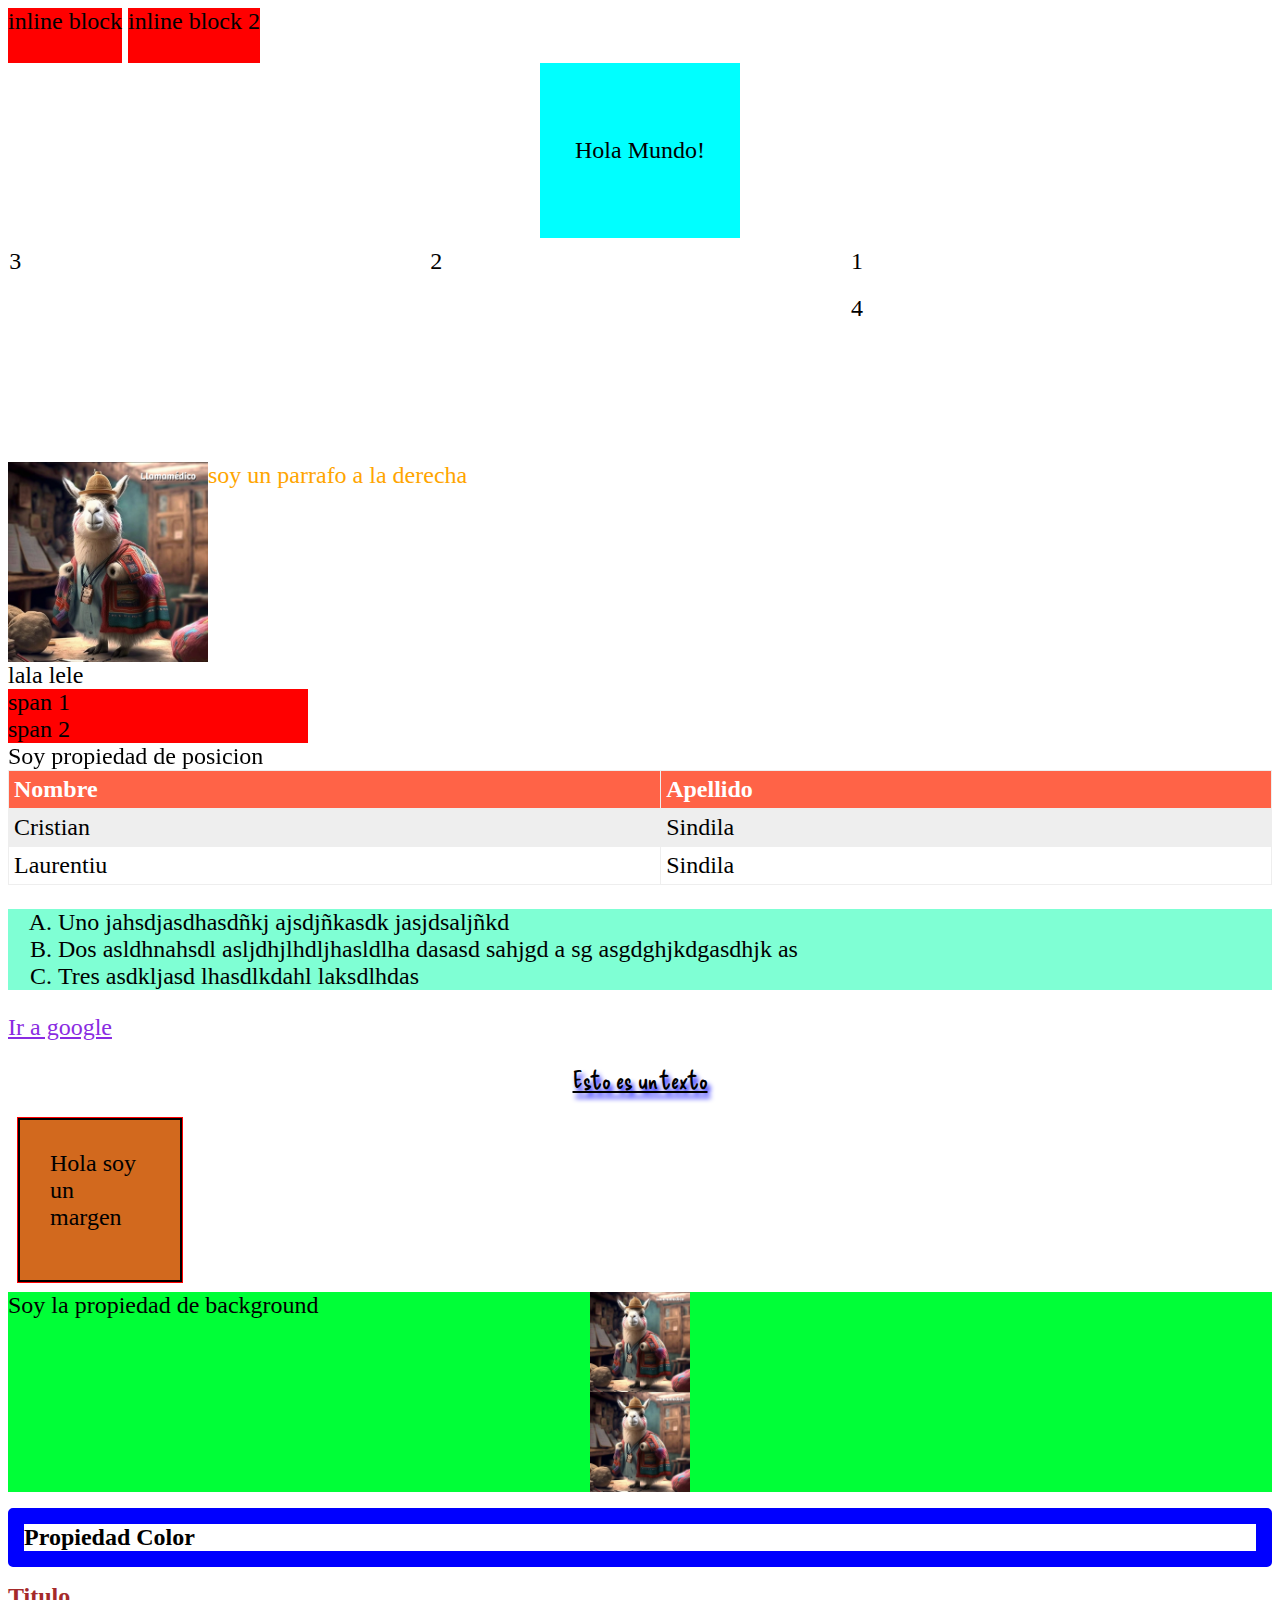
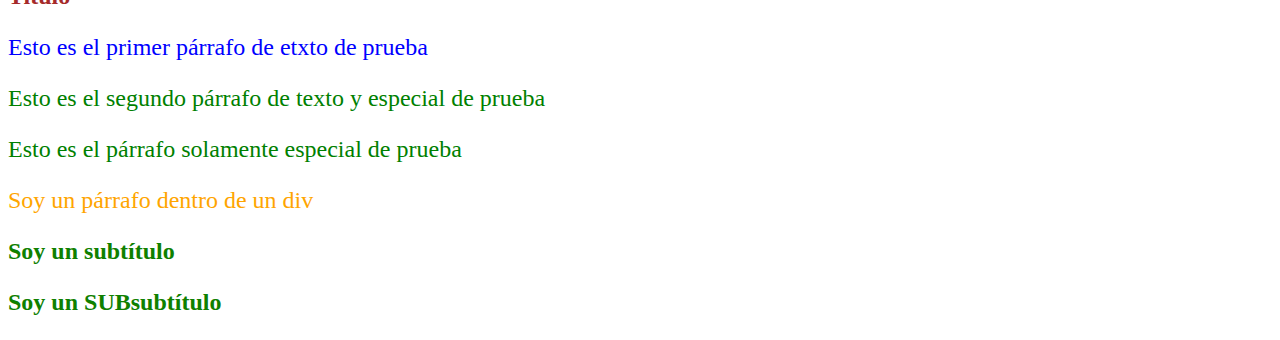
<file: Curso CSS/index.html>
<!DOCTYPE html>
<html>
  <head>
    <div class="inline-block">inline block</div>
    <div class="inline-block">inline block 2</div>
    <title>Document</title>
    <link rel="stylesheet" href="style.css" />
    <link rel="preconnect" href="https://fonts.googleapis.com" />
    <link rel="preconnect" href="https://fonts.gstatic.com" crossorigin />
    <link
      href="https://fonts.googleapis.com/css2?family=Delicious+Handrawn&display=swap"
      rel="stylesheet"
    />
  </head>
  <body>
    <section class="center">
      <p>Hola Mundo!</p>
    </section>
    <div class="container">
      <article class="column right">1</article>
      <article class="column right">2</article>
      <article class="column right">3</article>
      <article class="column right">4</article>
    </div>
    <div class="container">
      <img src="llama.jpg" class="left" />
      <p>soy un parrafo a la derecha</p>
    </div>
    <div class="inline">lala</div>
    <div class="inline">lele</div>
    <span>span 1</span>
    <span>span 2</span>
    <article id="position">Soy propiedad de posicion</article>
    <table>
      <tr>
        <th>Nombre</th>
        <th>Apellido</th>
      </tr>
      <tr>
        <td>Cristian</td>
        <td>Sindila</td>
      </tr>
      <tr>
        <td>Laurentiu</td>
        <td>Sindila</td>
      </tr>
    </table>
    <ul>
      <li>Uno jahsdjasdhasdñkj ajsdjñkasdk jasjdsaljñkd</li>
      <li>
        Dos asldhnahsdl asljdhjlhdljhasldlha dasasd sahjgd a sg asgdghjkdgasdhjk
        as
      </li>
      <li>Tres asdkljasd lhasdlkdahl laksdlhdas</li>
    </ul>
    <a href="https://www.google.es">Ir a google</a>
    <p class="text">Esto es un texto</p>
    <div class="margen">Hola soy un margen</div>
    <article id="fondo">Soy la propiedad de background</article>
    <h1 class="color">Propiedad Color</h1>
    <h1 id="titulo">Titulo</h1>
    <p class="texto">Esto es el primer párrafo de etxto de prueba</p>
    <p class="texto especial">
      Esto es el segundo párrafo de texto y especial de prueba
    </p>
    <p class="especial">Esto es el párrafo solamente especial de prueba</p>
    <div>
      <p>Soy un párrafo dentro de un div</p>
      <h2>Soy un subtítulo</h2>
      <h3>Soy un SUBsubtítulo</h3>
    </div>
  </body>
</html>
</file>
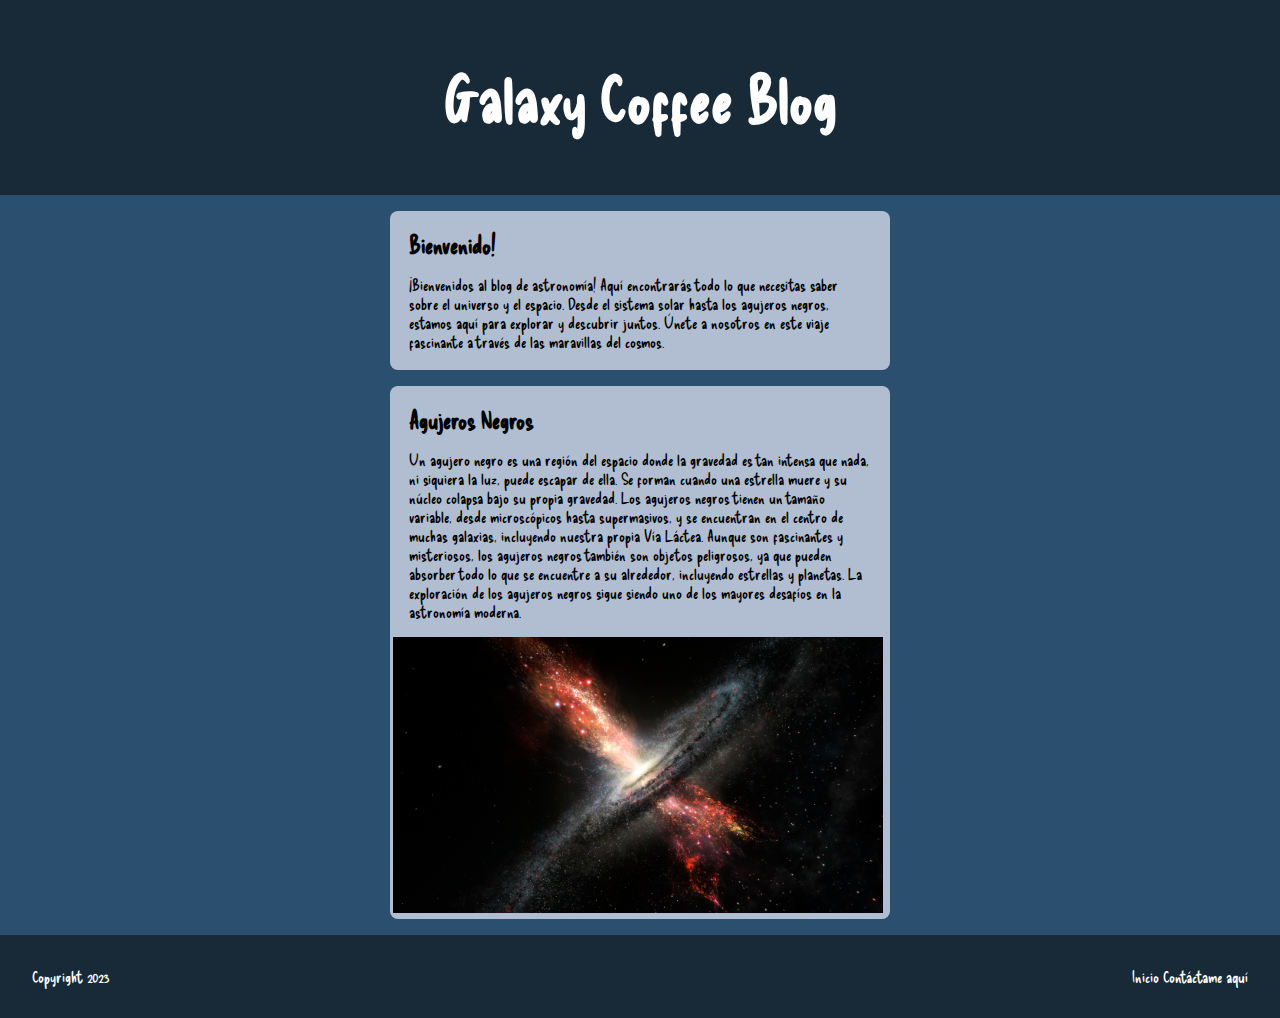
<file: Curso CSS/MiBlog/index.html>
<!DOCTYPE html>
<html>
  <head>
    <title>Document</title>
    <link rel="preconnect" href="https://fonts.googleapis.com" />
    <link rel="preconnect" href="https://fonts.gstatic.com" crossorigin />
    <link
      href="https://fonts.googleapis.com/css2?family=Delicious+Handrawn&display=swap"
      rel="stylesheet"
    />
    <link rel="stylesheet" href="style.css" />
  </head>
  <body>
    <!-- Agrupar links, agrupar imagenes o logos. Se pueden crear las que queramos pero no se puede crear una etiqueta header dentro de otra header ni tampoco en una footer-->
    <header id="titulo">
      <h1>Galaxy Coffee Blog</h1>
    </header>

    <!-- Secciones de nuestra página. -->
    <section class="container">
      <article class="post">
        <h2>Bienvenido!</h2>
        <p>
          ¡Bienvenidos al blog de astronomía! Aquí encontrarás todo lo que
          necesitas saber sobre el universo y el espacio. Desde el sistema solar
          hasta los agujeros negros, estamos aquí para explorar y descubrir
          juntos. Únete a nosotros en este viaje fascinante a través de las
          maravillas del cosmos.
        </p>
      </article>
      <article class="post">
        <h2>Agujeros Negros</h2>
        <p>
          Un agujero negro es una región del espacio donde la gravedad es tan
          intensa que nada, ni siquiera la luz, puede escapar de ella. Se forman
          cuando una estrella muere y su núcleo colapsa bajo su propia gravedad.
          Los agujeros negros tienen un tamaño variable, desde microscópicos
          hasta supermasivos, y se encuentran en el centro de muchas galaxias,
          incluyendo nuestra propia Vía Láctea. Aunque son fascinantes y
          misteriosos, los agujeros negros también son objetos peligrosos, ya
          que pueden absorber todo lo que se encuentre a su alrededor,
          incluyendo estrellas y planetas. La exploración de los agujeros negros
          sigue siendo uno de los mayores desafíos en la astronomía moderna.
        </p>
        <img src="1-imagen.jpg" width="490" />
      </article>
    </section>

    <!-- Pie de página. Contiene copyright, información de contacto, información del sitio, cómo navegar por el sitio, links para volver al ppio de nuestra página web, información del autor. Se puede crear múltimes footer-->
    <footer>
      <section>
        <a href="#titulo">Inicio</a>
        <a href="mailto: micorreo@gmail.com">Contáctame aquí</a>
      </section>
      <p>Copyright 2023</p>
    </footer>
  </body>
</html>
</file>
<file: Curso CSS/style.css>
#titulo {
  color: brown;
}

p.texto {
  color: blue;
}

p.especial {
  color: green;
}

div p {
  /*esto es un comentario */
  color: orange;
}

div h2,
div h3 {
  color: rgb(15, 128, 0);
}

* {
  font-size: 24px; /*esto es un comentario */
  /* color: black; */
}

/* esto es un comentario 
de varias
lineas
*/

/*
.color{
    color: rgb(0, 0, 200);
    color: #0000a0;
} */

.color {
  /* border: 5px red inset; */
  /*
    dotted
    dashed
    solid
    double
    groove  ... 3D
    ridge   ... 3D
    inset   ... 3D
    outset  ... 3D
    none
    hidden
    */

  border-style: solid;
  border-color: blue;
  border-radius: 5px;
  border-width: 1pc;
}

#fondo {
  background-color: rgba(220, 0, 0);
  /* opacity: 0.4; */
  height: 200px;
  /* background-image: url('llama.jpg'); */
  /* background-size: cover; */
  /* background-size: 500px 500px;
  background-repeat: no-repeat;
  background-position: left top; */
  background: rgb(0, 255, 55) url("llama.jpg") repeat-y center bottom / 100px
    100px;
}

.margen {
  background-color: chocolate;
  margin: 10px;
  padding: 30px;
  border: solid 2px black;
  height: 100px;
  width: 100px;
  overflow: scroll;
  outline: 1px solid red;
}

.text {
  font-family: "Delicious Handrawn", Arial;
  text-align: center;
  text-decoration: underline;
  text-shadow: 3px 5px 5px blue;
}

a:link {
  color: blueviolet;
}

a:visited {
  color: grey;
}

a:hover {
  color: yellow;
}

a:active {
  color: red;
}

ul {
  background-color: aquamarine;
  list-style-position: outside;
  list-style-type: upper-alpha;
  padding-left: 50px;
}

table {
  width: 100%;
  border-collapse: collapse; /* Juntar los bordes */
}

th,
td {
  border: solid 1px #eee;
  padding: 5px; /* asgregar espacio dentro de las rows*/
}

th {
  background-color: tomato;
  color: white;
  text-align: left;
}

tr:nth-child(even) /* seleccionar solo algunos elementos, este caso par*/ {
  background-color: #eee;
}

tr:hover {
  background-color: #aaa;
  cursor: pointer;
}

span {
  display: block; /*convertir en div y obligar hacer un salto de linea al siguiente elemento*/
  /* display: none; quitarlos*/
  /* visibility: hidden; esconderlos*/
  max-width: 300px; /* se adapta al redimensionar*/
  background-color: red;
}

.inline {
  display: inline;
}

#position {
  /* position: static; valor defecto */
  /* position: fixed; se queda fijo, se muve con el scroll */
  position: sticky; /*combinacion entre fixed y relative*/
  left: 20px;
  top: 30px;
}

.left {
  float: left;
  width: 200px;
  height: 200px;
}

.right {
  float: right;
}

.container {
  height: 200px;
}

.column {
  margin: 0;
  padding: 10px 0;
  width: 33.3%;
}

.inline-block {
  display: inline-block;
  height: 55px;
  background-color: red;
}

.center {
  padding: 50px 0;
  text-align: center;
  width: 200px;
  margin: 0 auto;
  background-color: aqua;
}
</file>
<file: Curso CSS/MiBlog/style.css>
html {
  font-family: "Delicious Handrawn", cursive;
}

body {
  margin: 0;
  background-color: #2b506f;
}

header{
    background-color: #182937;
    color: white;
    padding: 1rem 2rem;
}

header h1{
    font-size: 4rem;
    text-align: center;
}

.container {
    width: 500px;
    margin: 0 auto;
}

section article {
    transition: box-shadow 0.3s ease;
    background-color: #b1bed2;
    margin: 1rem 0;
    border-radius: 0.5rem;
    padding: 0.2rem;
    cursor: pointer;
}

section article:hover{
    box-shadow: 0 0.2rem 0.5rem rgba(0, 0, 0, 30);
}

section article h2, section article p {
    margin: 1rem;
}

footer{
    background-color: #182937;
    padding: 2rem;
    color: white;
}

footer section{
    float: right;
}

footer p{
    margin : 0;
}

footer a {
    transition: color 0.3s ease;
    color: white;
    text-decoration: none;
}

footer a:hover{
    color: cornflowerblue;
}
</file>
